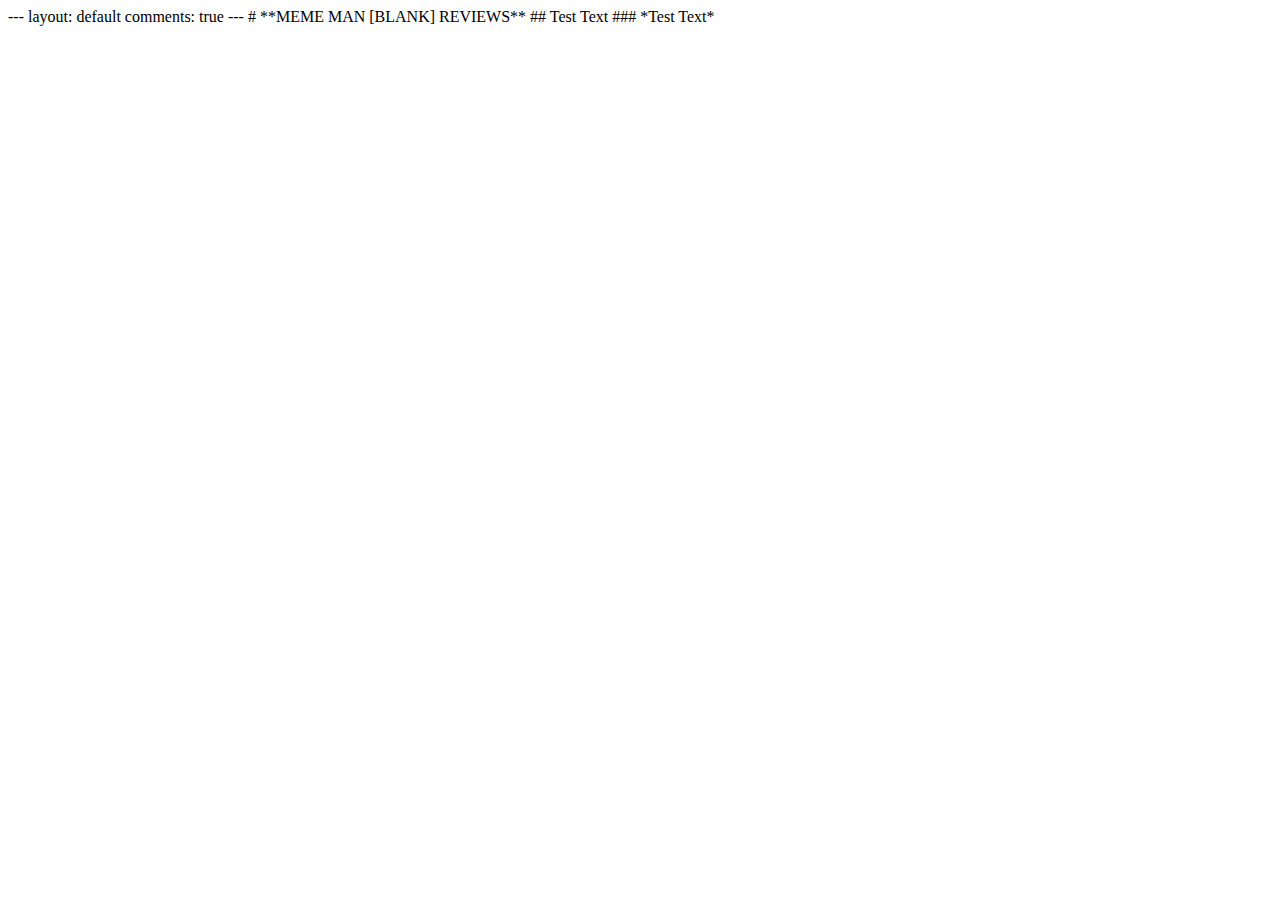
<file: blog/index.html>
---
layout: default
comments: true
---

<body>

# **MEME MAN [BLANK] REVIEWS**

## Test Text
### *Test Text*

<div id="disqus_thread"></div>
<script>

/**
*  RECOMMENDED CONFIGURATION VARIABLES: EDIT AND UNCOMMENT THE SECTION BELOW TO INSERT DYNAMIC VALUES FROM YOUR PLATFORM OR CMS.
*  LEARN WHY DEFINING THESE VARIABLES IS IMPORTANT: https://disqus.com/admin/universalcode/#configuration-variables*/
/*
var disqus_config = function () {
this.page.url = PAGE_URL;  // Replace PAGE_URL with your page's canonical URL variable
this.page.identifier = PAGE_IDENTIFIER; // Replace PAGE_IDENTIFIER with your page's unique identifier variable
};
*/
(function() { // DON'T EDIT BELOW THIS LINE
var d = document, s = d.createElement('script');
s.src = 'https://mememan.disqus.com/embed.js';
s.setAttribute('data-timestamp', +new Date());
(d.head || d.body).appendChild(s);
})();
</script>
<noscript>Please enable JavaScript to view the <a href="https://disqus.com/?ref_noscript">comments powered by Disqus.</a></noscript>

<script id="dsq-count-scr" src="//mememan.disqus.com/count.js" async></script>

</body>
</file>
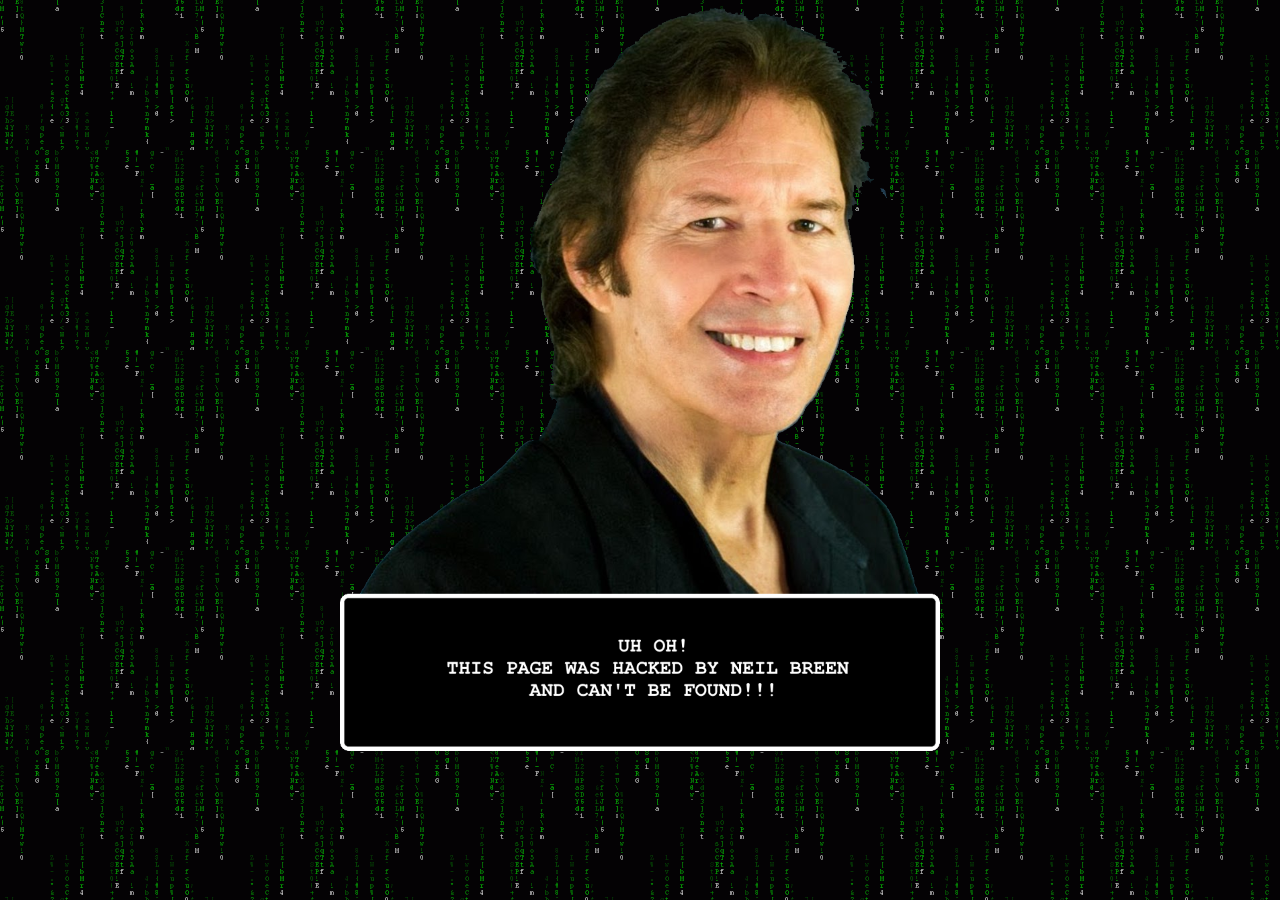
<file: breen/index.html>
<html>
<title> 404 - Breen Not Found! </title>
<style type="text/css">body {
    background-color: darkgray;
    background-image: url( assets/binary.gif), radial-gradient(red -10%, black 100%);
    background-repeat: repeat;
    background-position: center;    
    }
</style>
<body>
<!-- Breen is best 404 -->

<center>
<img src="assets/breen.png">
</center>

</body>
</html>
</file>
